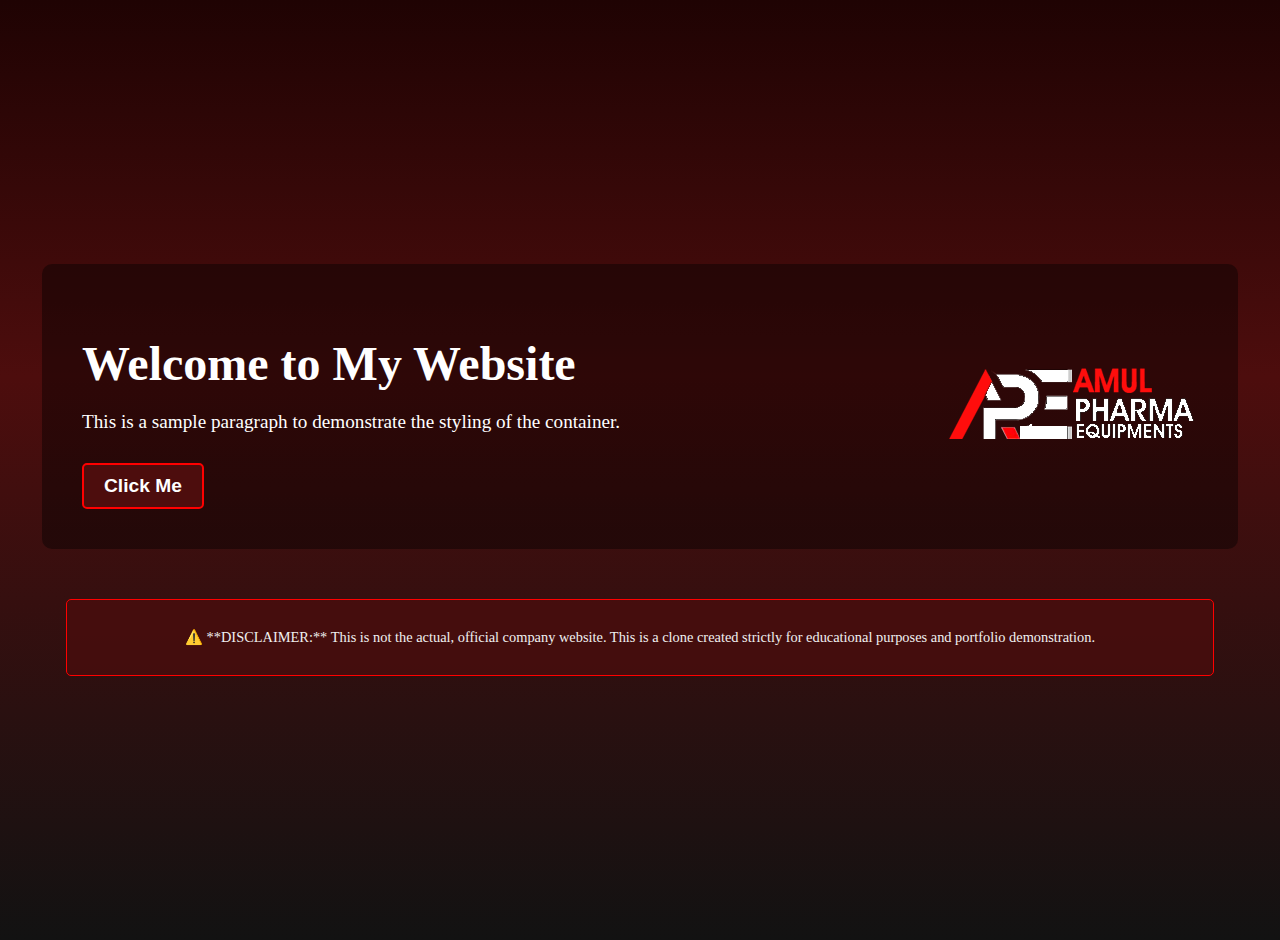
<file: index.html>
<!DOCTYPE html>
<html lang="en">
<head>
    <meta charset="UTF-8">
    <meta name="viewport" content="width=device-width, initial-scale=1.0">
    <link rel="stylesheet" href="index.css">
    <title>ammulfarma-clon</title>
</head>
<body>
    
    <section class="full-container">
    <div class="center-container">
        <div class="container">
            <h1>Welcome to My Website</h1>
            <p>This is a sample paragraph to demonstrate the styling of the container.</p>
            <button class="btn"><a href="home-tab.html">Click Me</a></button>
        </div>
        <div class="container2">
            <img src="resorses/logos/logo.png" alt="logo.png">
        </div>
    </div>
    <div class="disclaimer">
        <p>⚠️ **DISCLAIMER:** This is not the actual, official company website. This is a clone created strictly for educational purposes and portfolio demonstration.</p>
    </div>
    </section>

</body>
</html>
</file>
<file: index.css>
body {
    /* Background Gradient (Kept from your choice) */
    background: linear-gradient(
        to bottom,
        #1f0303 0%,
        #4d0d0d 40%,
        #121212 100%
    );
    background-color: #121212;
    min-height: 100vh;
    font-size: 1.5rem;
    color: white;

    /* Center the entire .full-container */
    display: flex;
    justify-content: center;
    align-items: center;
    margin: 0; /* Remove default body margin */
    padding: 20px; /* Add some padding for small screens */
    box-sizing: border-box;
}

/* 1. Main Wrapper for the Content and Logo */
.center-container {
    /* On large screens: Arrange content and logo side-by-side */
    display: flex;
    flex-direction: row; /* Default for large screens (Side-by-side) */
    width: 90%;
    max-width: 1200px;
    align-items: center; /* Vertically center items */
    gap: 50px; /* Space between the two containers */
    padding: 40px;
    background-color: rgba(0, 0, 0, 0.4); /* Subtle background for contrast */
    border-radius: 10px;
}

/* 2. Styling for the Text Content Container */
.container {
    /* Takes up more space on large screens */
    flex: 1;
    min-width: 300px; /* Prevent it from getting too small */
    text-align: left; /* Align text within the container */
}

.container h1 {
    font-size: 3rem;
    margin-bottom: 20px;
}

.container p {
    font-size: 1.2rem;
    margin-bottom: 30px;
}

/* 3. Styling for the Logo Container */
.container2 {
    /* For large screens, the logo is on the side */
    flex-shrink: 0; /* Don't shrink the logo container */
    max-width: 400px;
    text-align: center;
}

.container2 img {
    max-width: 100%;
    height: auto;
    border-radius: 5px; /* Optional: Slight rounding for the image */
}

/* 4. Styling for the Button */
.btn {
    background-color: #4d0d0d; /* Red accent color */
    border: 2px solid #ff0000;
    padding: 10px 20px;
    border-radius: 5px;
    cursor: pointer;
    transition: background-color 0.3s;
}

.btn:hover {
    background-color: #ff0000;
}

.btn a {
    text-decoration: none;
    color: white;
    font-weight: bold;
    font-size: 1.2rem;
}

/* 5. MEDIA QUERY FOR SMALL DEVICES (The Core Change) */
/* Apply these styles when the screen width is 768px or less */
@media (max-width: 768px) {
    .center-container {
        /* On small screens: Stack content vertically */
        flex-direction: column;
        width: 100%;
        padding: 20px;
    }

    /* Change the order: Logo (container2) comes first, Content (container) comes second */
    .container {
        order: 2; /* Moves the text content down */
        text-align: center; /* Center the text content */
        width: 100%;
    }

    .container2 {
        order: 1; /* Moves the logo up */
        margin-bottom: 30px; /* Add space below the logo */
        max-width: 250px; /* Make the logo slightly smaller on mobile */
    }
}
/* Add this to your existing CSS file */

.disclaimer {
    /* Position the disclaimer below the main content */
    width: 90%;
    max-width: 1200px;
    margin-top: 50px; /* Space above the disclaimer */
    padding: 15px;
    
    /* Style it to be noticeable but not too bright */
    background-color: rgba(77, 13, 13, 0.7); /* Dark Red/Maroon with transparency */
    border: 1px solid #ff0000;
    border-radius: 5px;
    text-align: center;
    font-size: 0.9rem; /* Smaller font for secondary information */
    color: #f0f0f0; /* Light gray text */
    
    /* Ensure it aligns with the center-container */
    align-self: center; 
}

/* If you need to make the body display its children vertically, 
   which is helpful since the body is set to 'display: flex' for centering: */
.full-container {
    display: flex;
    flex-direction: column;
    align-items: center; /* Center children horizontally */
    justify-content: center;
    min-height: 100vh;
    width: 100%;
}

/* Also, update the body to remove the 'justify-content: center' 
   if you want the .full-container to take up the full vertical space 
   and center its content. Or simply update the body as shown below: */

/* MODIFIED BODY STYLE (Ensure .full-container is centered) */
body {
    /* ... (Your existing background, font-size, color) ... */
    min-height: 100vh;
    display: flex;
    justify-content: center; /* Centers .full-container horizontally */
    align-items: center;     /* Centers .full-container vertically */
    margin: 0;
    padding: 20px;
    box-sizing: border-box;
    /* ... (rest of the body styles) ... */
}
</file>
